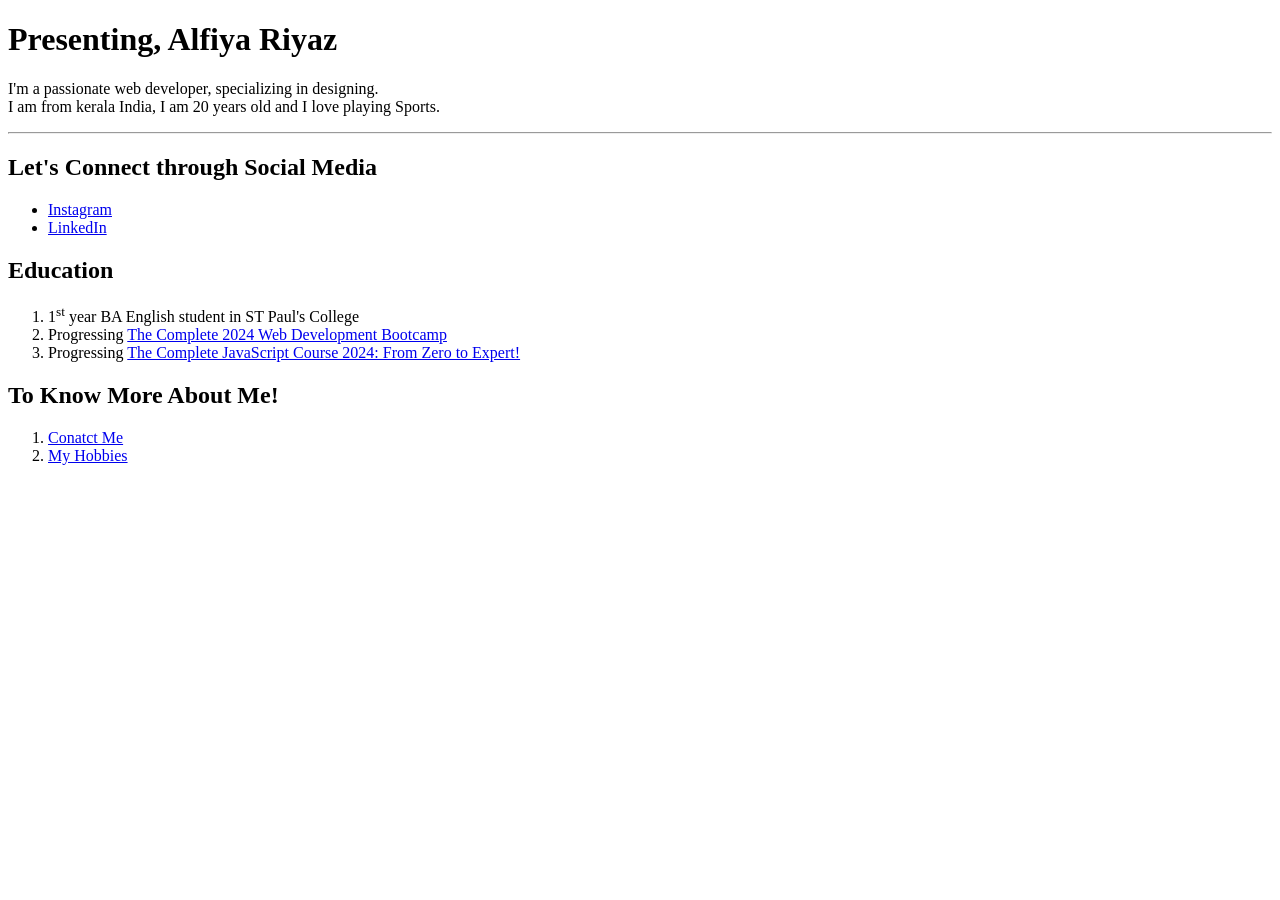
<file: index.html>
<!DOCTYPE html>
<html lang="en">
<head>
    <meta charset="UTF-8">
    <meta name="viewport" content="width=device-width, initial-scale=1.0">
    <title>Alfiya Riyaz</title>
</head>
<body>
    <h1>Presenting, Alfiya Riyaz</h1>
    <p>I'm a passionate web developer, specializing in designing. <br /> I am from kerala India, I am 20 years old and I love playing Sports.</p>
    <hr />

    <h2>Let's Connect through Social Media</h2>
    <ul>
        <li><a href="#">Instagram</a></li>
        <li><a href="#">LinkedIn</a></li>
    </ul>

    <h2>Education</h2>
    <ol>
        <li>1<sup>st</sup> year BA English student in ST Paul's College</li>
        <li>Progressing <a href="https://www.udemy.com/course/the-complete-web-development-bootcamp/?couponCode=KEEPLEARNING">The Complete 2024 Web Development Bootcamp</a></li>
        <li>Progressing <a href="https://www.udemy.com/course/the-complete-javascript-course/?couponCode=KEEPLEARNING">The Complete JavaScript Course 2024: From Zero to Expert!</a></li>
    </ol>

    <h2>To Know More About Me!</h2>
    <ol>
        <li><a href="contact.html">Conatct Me</a></li>
        <li><a href="hobby.html">My Hobbies</a></li>
    </ol>
</body>
</html>
</file>
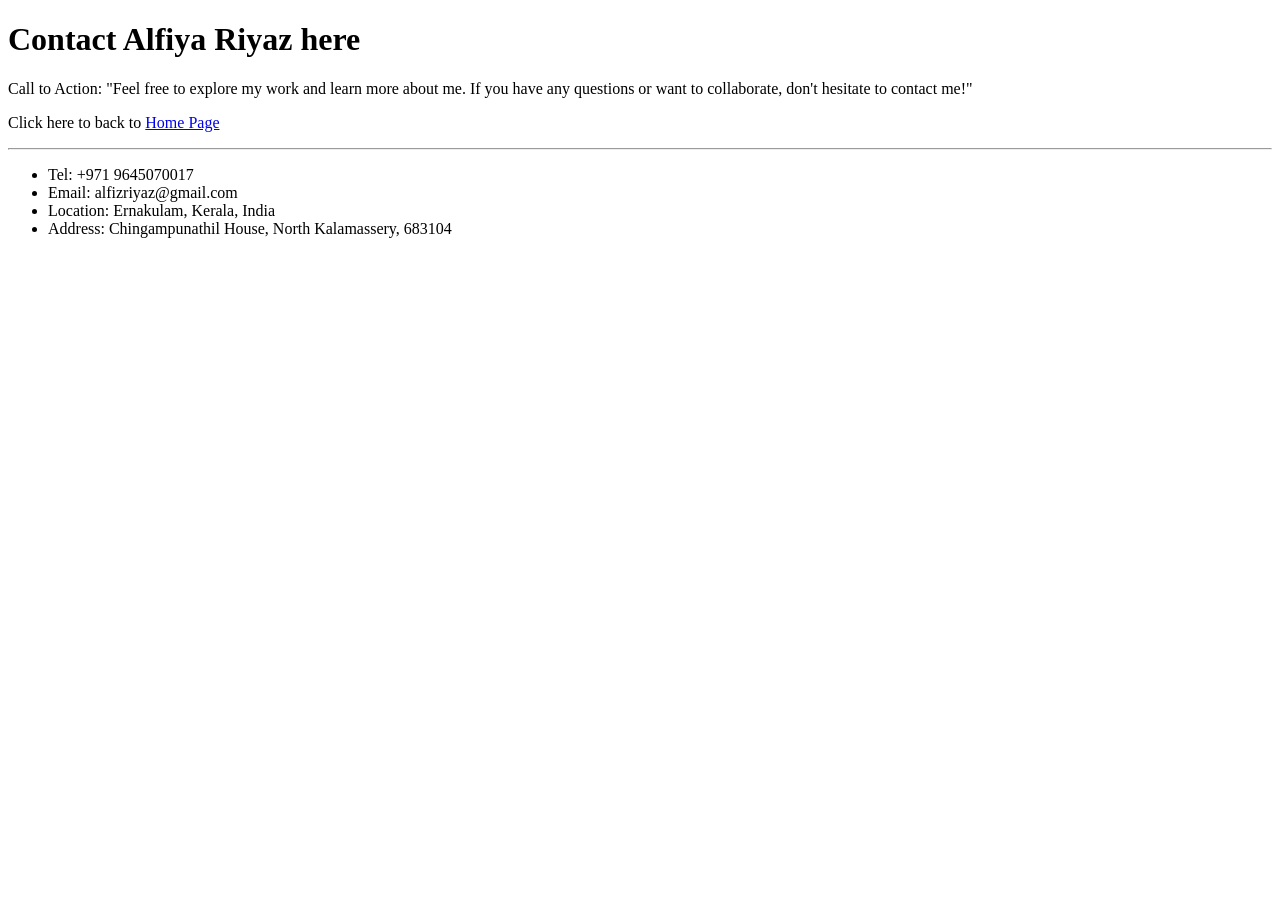
<file: contact.html>
<!DOCTYPE html>
<html lang="en">

<head>
    <meta charset="UTF-8">
    <meta name="viewport" content="width=device-width, initial-scale=1.0">
    <title>Alfiya Riyaz | Contact</title>
</head>

<body>
    <h1>Contact Alfiya Riyaz here</h1>
    <p>Call to Action: "Feel free to explore my work and learn more about me. If you have any questions or want to
        collaborate, don't hesitate to contact me!"</p>
    <p>Click here to back to <a href="index.html">Home Page</a></p>
    <hr />

    <ul>
        <li>Tel: +971 9645070017</li>
        <li>Email: alfizriyaz@gmail.com</li>
        <li>Location: Ernakulam, Kerala, India</li>
        <li>Address: Chingampunathil House, North Kalamassery, 683104</li>
    </ul>
</body>

</html>
</file>
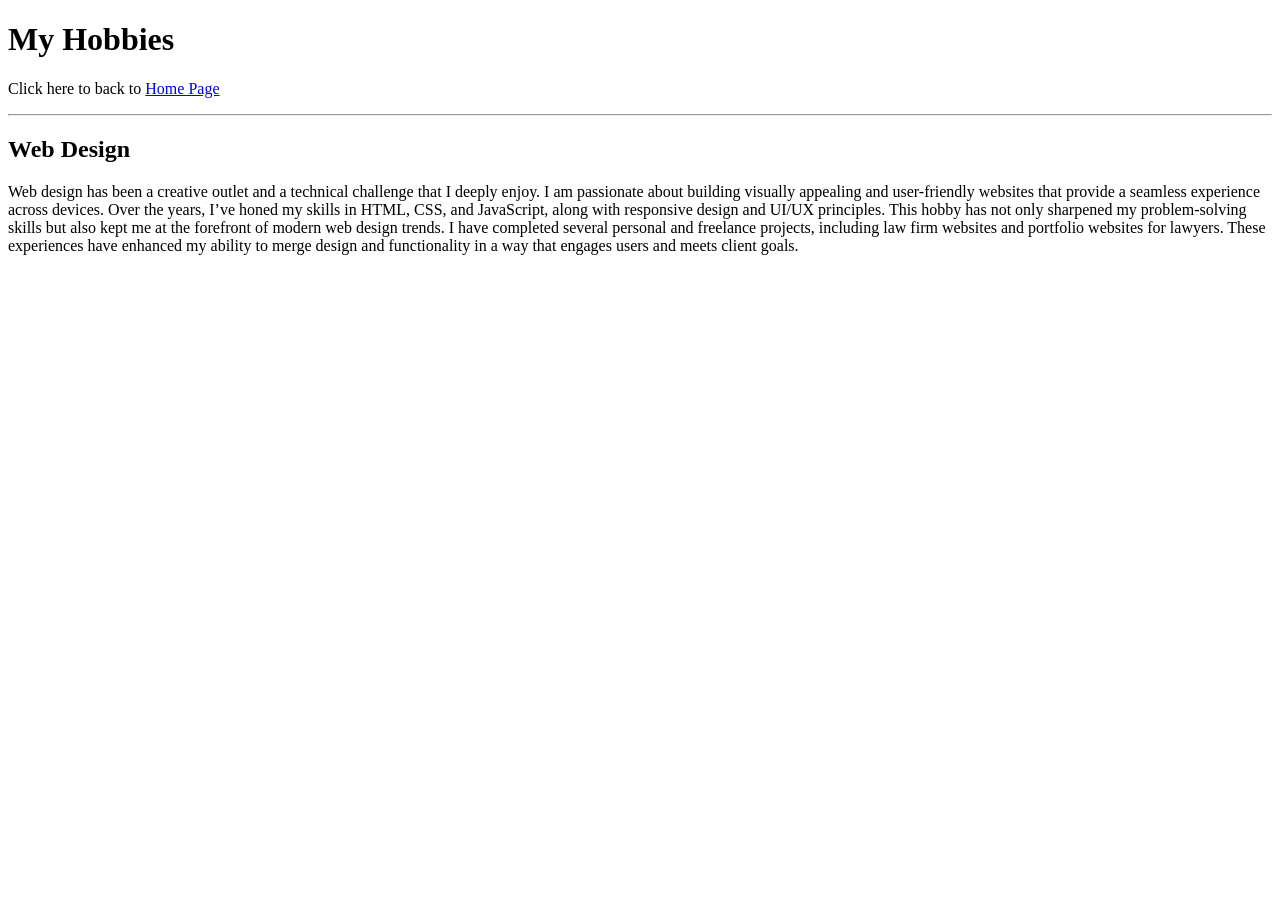
<file: hobby.html>
<!DOCTYPE html>
<html lang="en">

<head>
    <meta charset="UTF-8">
    <meta name="viewport" content="width=device-width, initial-scale=1.0">
    <title>Alfiya Riyaz | Hobby</title>
</head>

<body>
    <h1>My Hobbies</h1>
    <p>Click here to back to <a href="index.html">Home Page</a></p>
    <hr />

    <h2>Web Design</h2>
    <p>Web design has been a creative outlet and a technical challenge that I deeply enjoy. I am passionate about
        building visually appealing and user-friendly websites that provide a seamless experience across devices. Over
        the years, I’ve honed my skills in HTML, CSS, and JavaScript, along with responsive design and UI/UX principles.
        This hobby has not only sharpened my problem-solving skills but also kept me at the forefront of modern web
        design trends. I have completed several personal and freelance projects, including law firm websites and
        portfolio websites for lawyers. These experiences have enhanced my ability to merge design and
        functionality in a way that engages users and meets client goals.</p>
</body>

</html>
</file>
